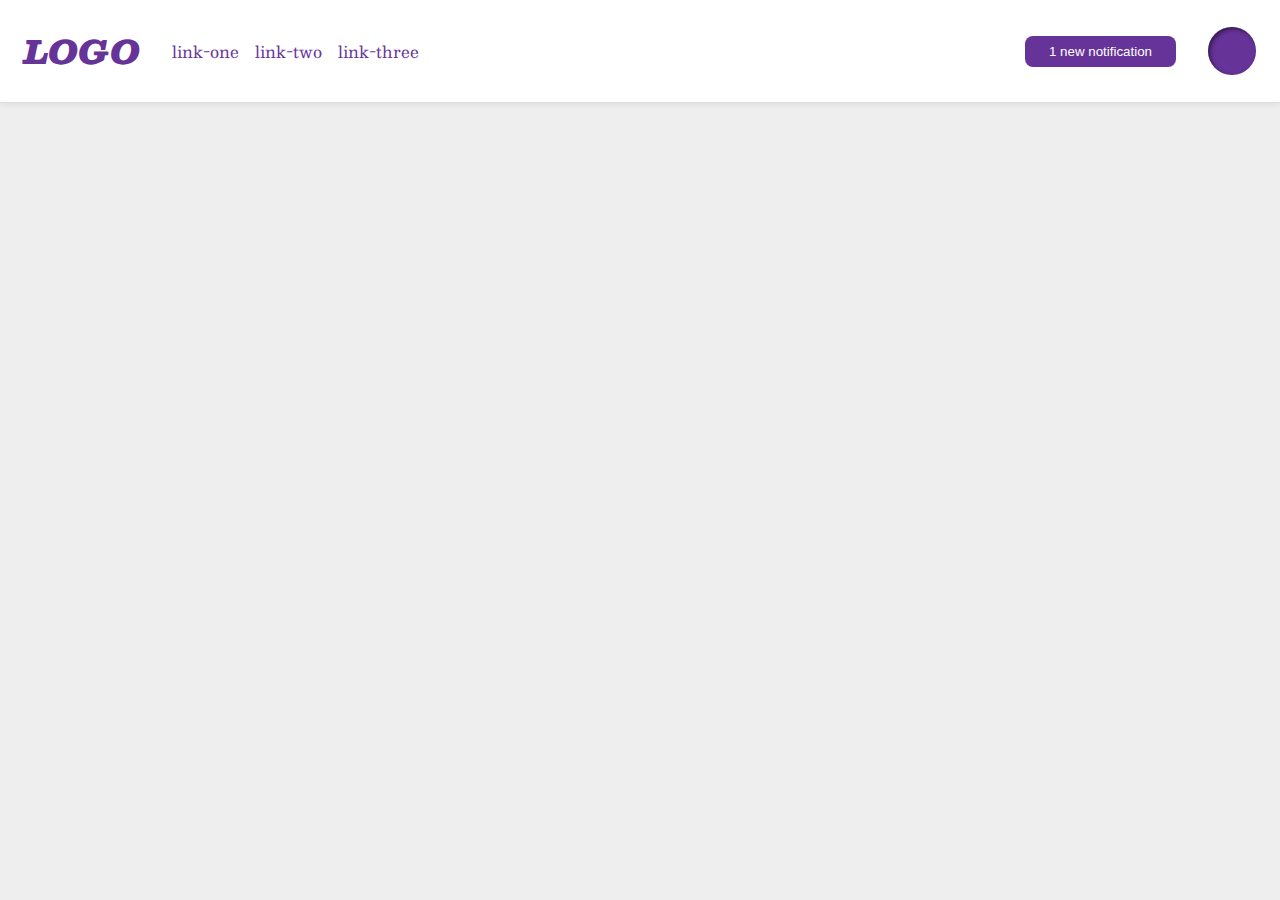
<file: flex/03-flex-header-2/index.html>
<!DOCTYPE html>
<html lang="en">
  <head>
    <meta charset="UTF-8">
    <meta http-equiv="X-UA-Compatible" content="IE=edge">
    <meta name="viewport" content="width=device-width, initial-scale=1.0">
    <title>Flex Header 2</title>
    <link rel="stylesheet" href="style.css">
  </head>
  <body>
    <div class="header">
      <div class="left">
        <div class="logo">
          LOGO
        </div>
        <ul class="links">
          <li><a href="google.com">link-one</a></li>
          <li><a href="google.com">link-two</a></li>
          <li><a href="google.com">link-three</a></li>
        </ul>
      </div>
      <div class="right">
        <button class="notifications">
          1 new notification
        </button>
        <div class="profile-image"></div>
      </div>
    </div>
  </body>
</html>
</file>
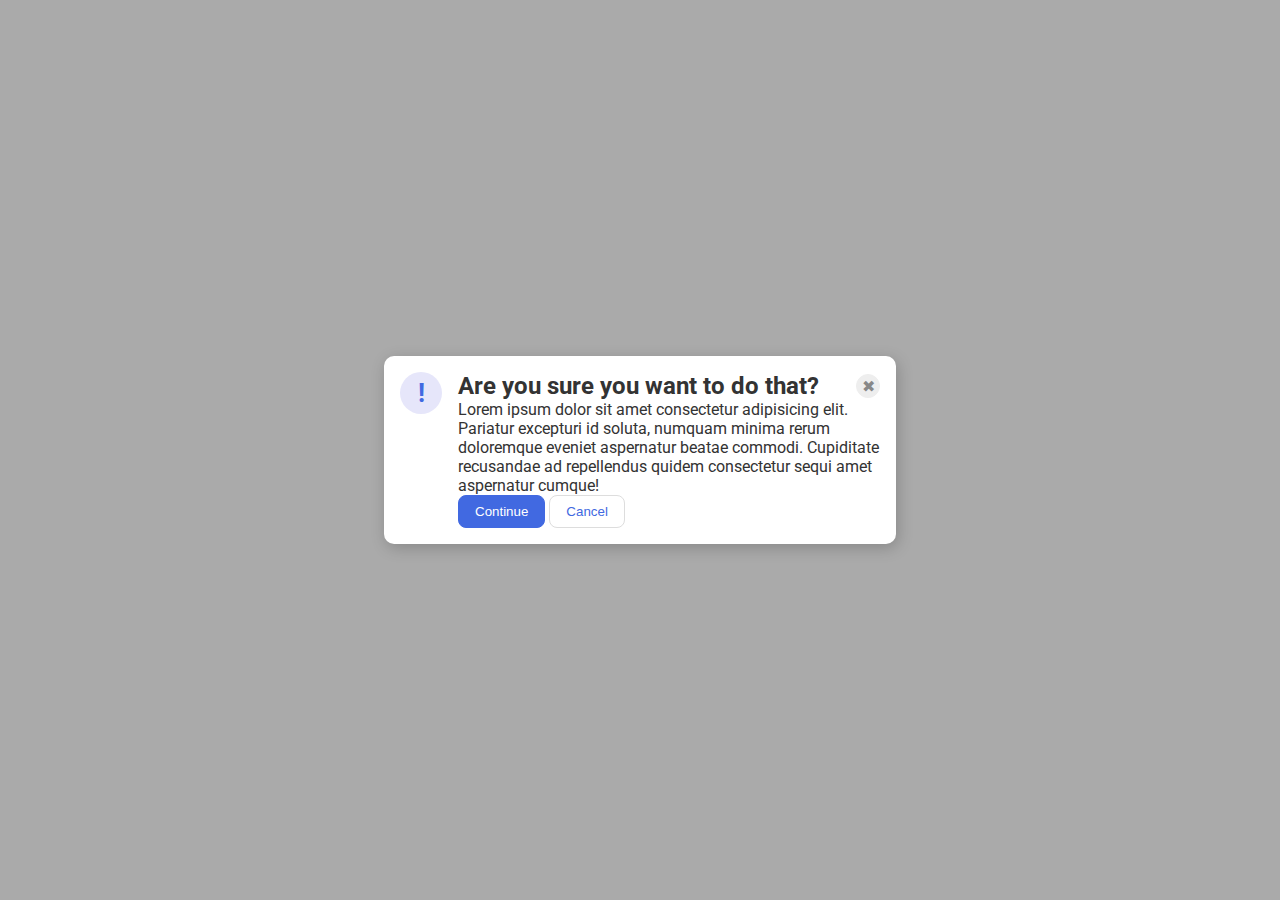
<file: flex/05-flex-modal/index.html>
<!DOCTYPE html>
<html lang="en">
  <head>
    <meta charset="UTF-8">
    <meta http-equiv="X-UA-Compatible" content="IE=edge">
    <meta name="viewport" content="width=device-width, initial-scale=1.0">
    <link rel="stylesheet" href="style.css">
    <title>Modal</title>
  </head>
  <body>
    <div class="modal">
      <div class="icon">!</div>
      <div class="container">
        <div class="header">Are you sure you want to do that?  
          <button class="close-button">✖</button>
        </div>
        <div class="text">Lorem ipsum dolor sit amet consectetur adipisicing elit. Pariatur excepturi id soluta, numquam minima rerum doloremque eveniet aspernatur beatae commodi. Cupiditate recusandae ad repellendus quidem consectetur sequi amet aspernatur cumque!</div>
        <button class="continue">Continue</button>
        <button class="cancel">Cancel</button>
      </div>
      
    </div>
  </body>
</html>
</file>
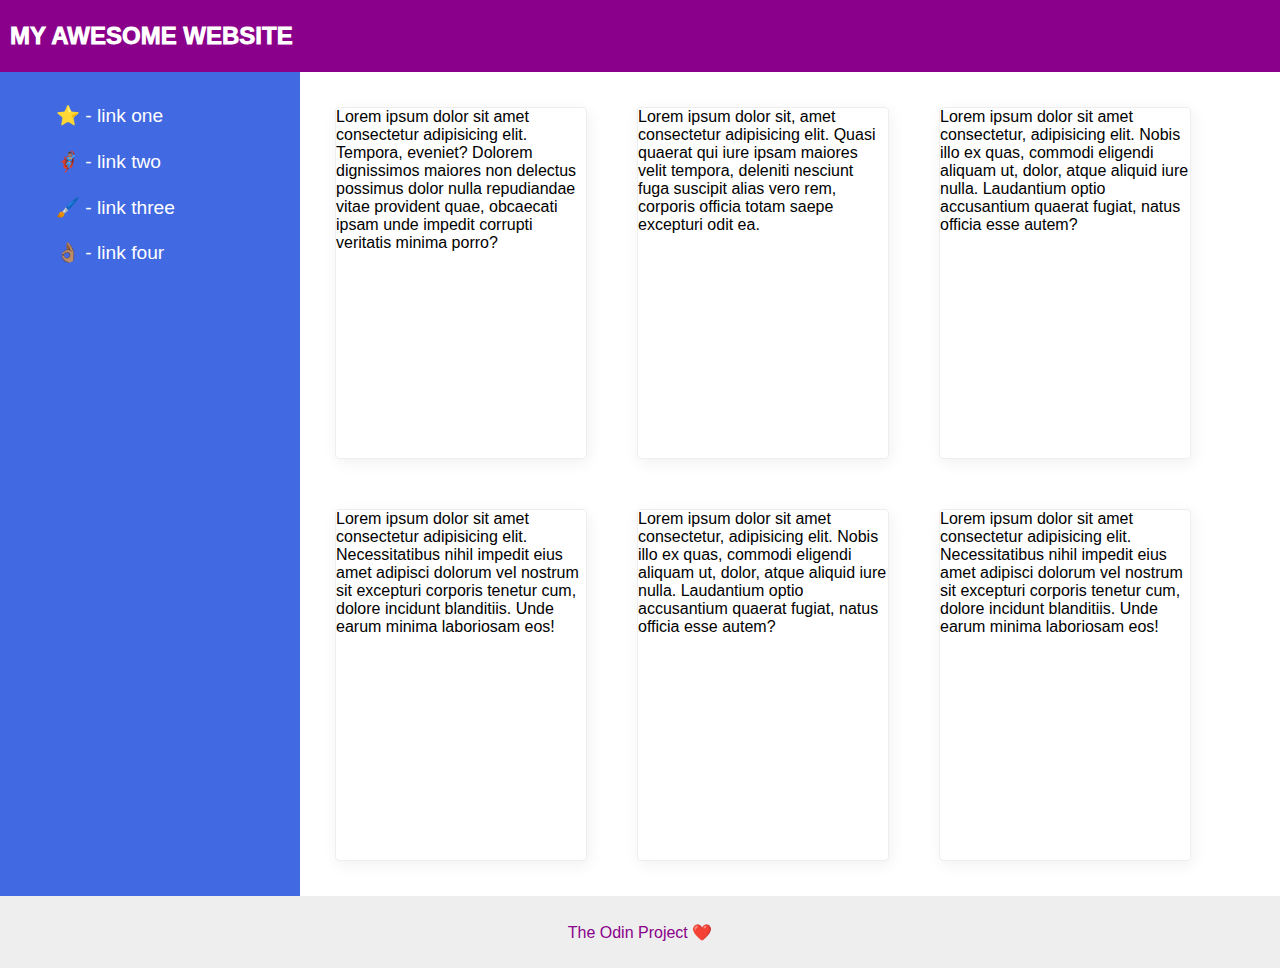
<file: flex/07-flex-layout-2/index.html>
<!DOCTYPE html>
<html lang="en">
  <head>
    <meta charset="UTF-8">
    <meta http-equiv="X-UA-Compatible" content="IE=edge">
    <meta name="viewport" content="width=device-width, initial-scale=1.0">
    <title>The Holy Grail</title>
    <link rel="stylesheet" href="style.css">
  </head>
  <body>
    <div class="header">
      MY AWESOME WEBSITE
    </div>
    <div class="mainclass">
      <div class="sidebar">
        <ul>
          <li><a href="#">⭐ - link one</a></li>
          <li><a href="#">🦸🏽‍♂️ - link two</a></li>
          <li><a href="#">🖌️ - link three</a></li>
          <li><a href="#">👌🏽 - link four</a></li>
        </ul>
      </div>
  
      <div class="cards">
        <div class="card">Lorem ipsum dolor sit amet consectetur adipisicing elit. Tempora, eveniet? Dolorem dignissimos maiores non delectus possimus dolor nulla repudiandae vitae provident quae, obcaecati ipsam unde impedit corrupti veritatis minima porro?</div>
          <div class="card">Lorem ipsum dolor sit, amet consectetur adipisicing elit. Quasi quaerat qui iure ipsam maiores velit tempora, deleniti nesciunt fuga suscipit alias vero rem, corporis officia totam saepe excepturi odit ea.</div>
          <div class="card">Lorem ipsum dolor sit amet consectetur, adipisicing elit. Nobis illo ex quas, commodi eligendi aliquam ut, dolor, atque aliquid iure nulla. Laudantium optio accusantium quaerat fugiat, natus officia esse autem?</div>
          <div class="card">Lorem ipsum dolor sit amet consectetur adipisicing elit. Necessitatibus nihil impedit eius amet adipisci dolorum vel nostrum sit excepturi corporis tenetur cum, dolore incidunt blanditiis. Unde earum minima laboriosam eos!</div>
          <div class="card">Lorem ipsum dolor sit amet consectetur, adipisicing elit. Nobis illo ex quas, commodi eligendi aliquam ut, dolor, atque aliquid iure nulla. Laudantium optio accusantium quaerat fugiat, natus officia esse autem?</div>
          <div class="card">Lorem ipsum dolor sit amet consectetur adipisicing elit. Necessitatibus nihil impedit eius amet adipisci dolorum vel nostrum sit excepturi corporis tenetur cum, dolore incidunt blanditiis. Unde earum minima laboriosam eos!</div>
      </div>
    </div>
   
    
    <div class="footer">
      The Odin Project ❤️
    </div>
  </body>
</html>
</file>
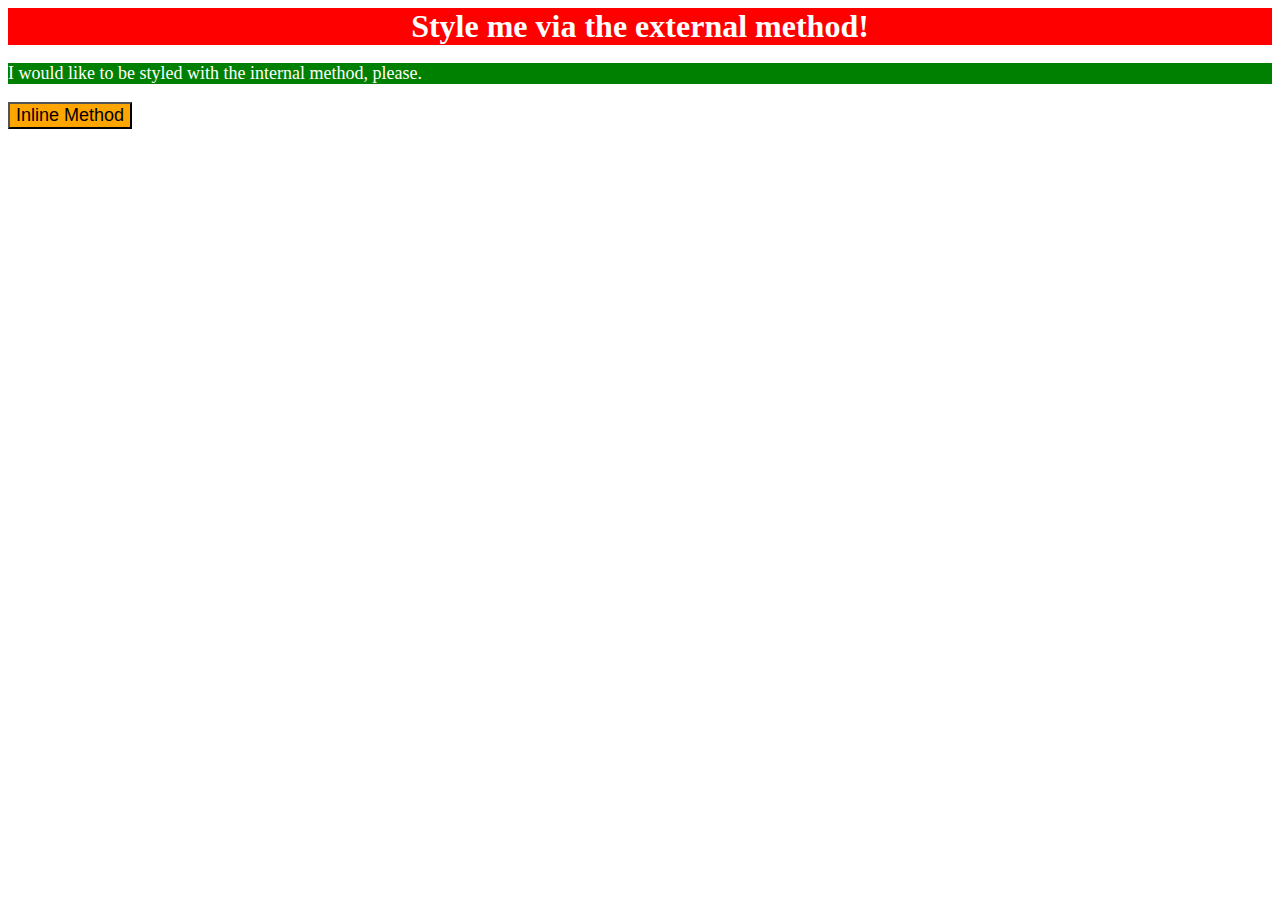
<file: foundations/01-css-methods/index.html>
<!DOCTYPE html>
<html lang="en">
  <head>
    <meta charset="UTF-8">
    <meta http-equiv="X-UA-Compatible" content="IE=edge">
    <meta name="viewport" content="width=device-width, initial-scale=1.0">
    <title>Methods for Adding CSS</title>
    <link rel="stylesheet" href="./styles.css">
    <style>
      p{
        background-color: green;
        color: white;
        font-size: 18px;
      }
    </style>
  </head>
  <body>
    <div>Style me via the external method!</div>
    <p>I would like to be styled with the internal method, please.</p>
    <button style="background-color:orange ; font-size: 18px;">Inline Method</button>
  </body>
</html>
</file>
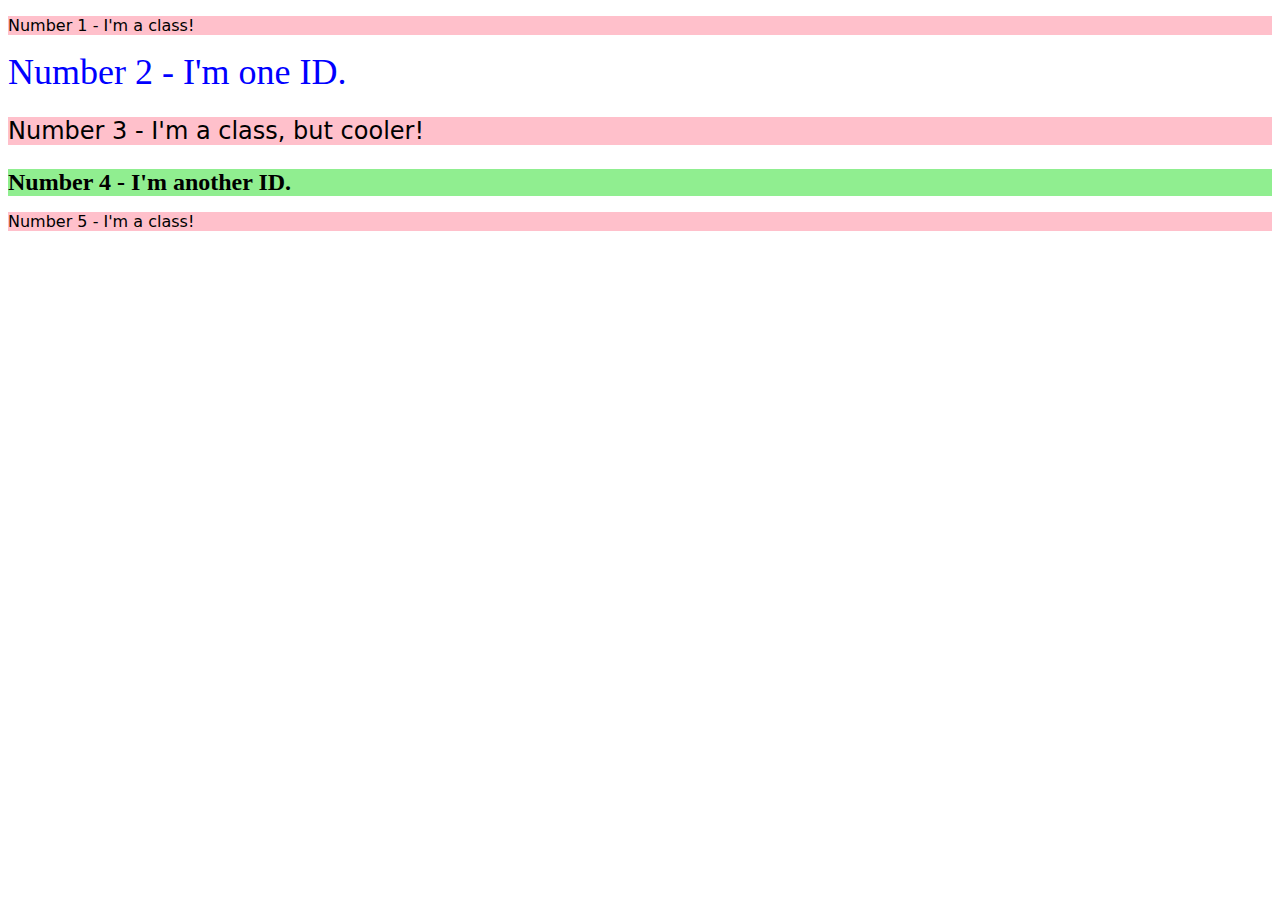
<file: foundations/02-class-id-selectors/index.html>
<!DOCTYPE html>
<html lang="en">
  <head>
    <meta charset="UTF-8">
    <meta http-equiv="X-UA-Compatible" content="IE=edge">
    <meta name="viewport" content="width=device-width, initial-scale=1.0">
    <title>Class and ID Selectors</title>
    <link rel="stylesheet" href="style.css">
  </head>
  <body>
    <p class="odd">Number 1 - I'm a class!</p>
    <div id="one">Number 2 - I'm one ID.</div>
    <p class="odd cooler">Number 3 - I'm a class, but cooler!</p>
    <div id="another">Number 4 - I'm another ID.</div>
    <p class="odd">Number 5 - I'm a class!</p>
  </body>
</html>
</file>
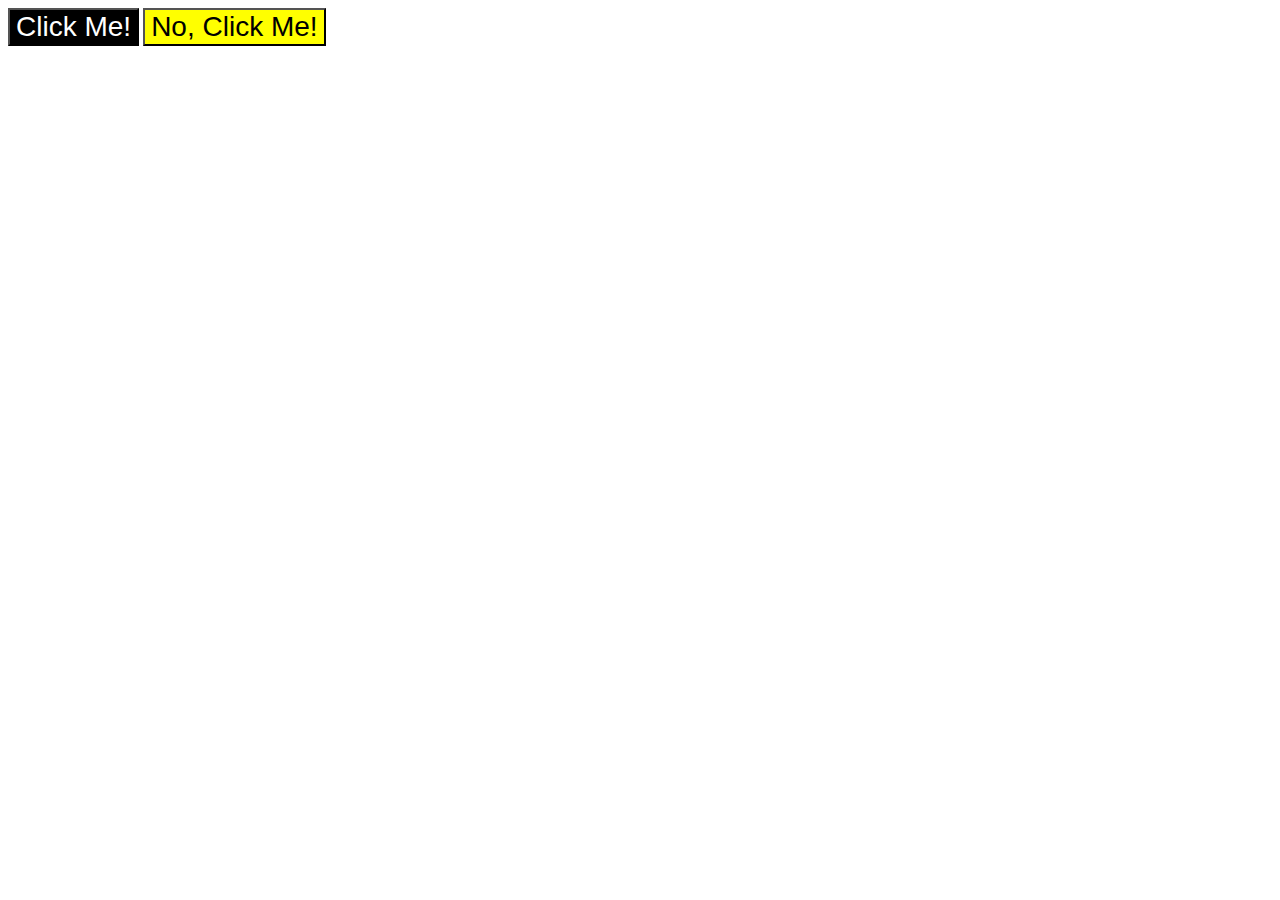
<file: foundations/03-grouping-selectors/index.html>
<!DOCTYPE html>
<html lang="en">
  <head>
    <meta charset="UTF-8">
    <meta http-equiv="X-UA-Compatible" content="IE=edge">
    <meta name="viewport" content="width=device-width, initial-scale=1.0">
    <title>Grouping Selectors</title>
    <link rel="stylesheet" href="style.css">
  </head>
  <body>
    <button class="first">Click Me!</button>
    <button class="second">No, Click Me!</button>
  </body>
</html>
</file>
<file: flex/03-flex-header-2/style.css>
/* this is some magical font-importing.  
you'll learn about it later. */
@import url('https://fonts.googleapis.com/css2?family=Besley:ital,wght@0,400;1,900&display=swap');

body {
  margin: 0;
  background: #eee;
  font-family: Besley, serif;
}

.header {
  
  display:flex;
  justify-content: space-between;
  background: white;
  padding: 8px;
  gap: 16px;
  border-bottom: 1px solid #ddd;
  box-shadow: 0 0 8px rgba(0,0,0,.1);
}

.profile-image {
  background: rebeccapurple;
  box-shadow: inset 2px 2px 4px rgba(0,0,0,.5);
  border-radius: 50%;
  width: 48px;
  height: 48px;
  margin:16px;
}

.logo {
  color: rebeccapurple;
  font-size: 32px;
  font-weight: 900;
  font-style: italic;
  justify-self: flex-end;
  margin:16px;
}

button {
  border: none;
  border-radius: 8px;
  background: rebeccapurple;
  color: white;
  padding: 8px 24px;
}

a {
  /* this removes the line under our links */
  text-decoration: none;
  color: rebeccapurple;
}

ul {
  display: flex;
  list-style-type: none;
  margin: 0;
  padding: 0;
  gap: 16px;
}

.left {
  display: flex;
  align-items: center;
  gap: 16px;
}

.right {
  display: flex;
  align-items: center;
  gap: 16px;
}
</file>
<file: flex/05-flex-modal/style.css>
@import url('https://fonts.googleapis.com/css2?family=Roboto:wght@400;700&display=swap');

html, body {
  height: 100%;
}

body {
  font-family: Roboto, sans-serif;
  margin: 0;
  background: #aaa;
  color: #333;
  /* I'll give you this one for free lol */
  display: flex;
  align-items: center;
  justify-content: center;
}

.modal {
  display: flex;
  gap: 16px;
  padding: 16px;
  background: white;
  width: 480px;
  border-radius: 10px;
  box-shadow: 2px 4px 16px rgba(0,0,0,.2);
}

.icon {
  color: royalblue;
  font-size: 26px;
  font-weight: 700;
  background: lavender;
  width: 42px;
  height: 42px;
  border-radius: 50%;
  display: flex;
  align-items: center;
  justify-content: center;
  flex-shrink: 0;
}

.close-button {
  background: #eee;
  border-radius: 50%;
  color: #888;
  font-weight: 400;
  font-size: 16px;
  height: 24px;
  width: 24px;
  align-items: center;
  justify-content: center;
  border: 1px solid #eee;
  padding: 0;
}

button {
  cursor: pointer;
  padding: 8px 16px;
  border-radius: 8px;
}

button.continue {
  background: royalblue;
  border: 1px solid royalblue;
  color: white;
}

button.cancel {
  margin-left: px;
  background: white;
  border: 1px solid #ddd;
  color: royalblue;
}

.header {
  display: flex;
  justify-content: space-between;
  align-items: center;
  font-size: 24px;
  font-weight: bold;
}
</file>
<file: flex/07-flex-layout-2/style.css>
body {
  display: flex;
  flex-direction: column;
  font-family: -apple-system, BlinkMacSystemFont, 'Segoe UI', Roboto, Oxygen, Ubuntu, Cantarell, 'Open Sans', 'Helvetica Neue', sans-serif;
  margin: 0;
  min-height: 100vh;
}

.header {
  display: flex;
  padding-left: 10px;
  align-items: center;
  font-weight: 1000;
  font-size: x-large;
  height: 72px;
  background: darkmagenta;
  color: white;
}

.footer {
  display: flex;
  align-items: center;
  justify-content: center;
  height: 72px;
  background: #eee;
  color: darkmagenta;
  margin-top: auto;
  flex-shrink: 0;
}

ul{
  list-style-type: none;
}
li{
  margin-bottom: 10%;
}

a{
  text-decoration: none;
  color: white;
  font-size: larger;
}
.sidebar {
  display: flex;
  flex-direction: column;
  justify-content: space-between;
  flex-shrink: 0;
  padding: 16px;
  width: 300px;
  background: royalblue;
  box-sizing: border-box;
  flex-grow: 1;
}

.card {
  border: 1px solid #eee;
  width: 250px;
  height: 350px;
  margin: 25px;
  box-shadow: 2px 4px 16px rgba(0,0,0,.06);
  border-radius: 4px;
}

.cards {
  padding: 10px;
  display: flex;
  flex-wrap: wrap;
}

.mainclass {
  display: flex;
  flex-grow: 1;
}
</file>
<file: foundations/01-css-methods/styles.css>
div {
    background-color: red;
    color: white;
    font-size: 32px;
    text-align: center;
    font-weight: bold;
    
}
</file>
<file: foundations/02-class-id-selectors/style.css>
.odd {
    background-color: pink;
    font-family: Verdana, "DejaVu Sans", sans-serif;
}

#one {
    color: blue;
    font-size: 36px;
}

.cooler {
    font-size: 24px;
}

#another {
    background-color: lightgreen;
    font-weight: bold;
    font-size: 24px;
}
</file>
<file: foundations/03-grouping-selectors/style.css>
.first,
.second {
    font-size: 28px;
    font-family: Helvetica, 'Times New Roman', sans-serif;
}

.first {
    background-color: black;
    color: white;
}

.second {
    background-color: yellow;
}
</file>
